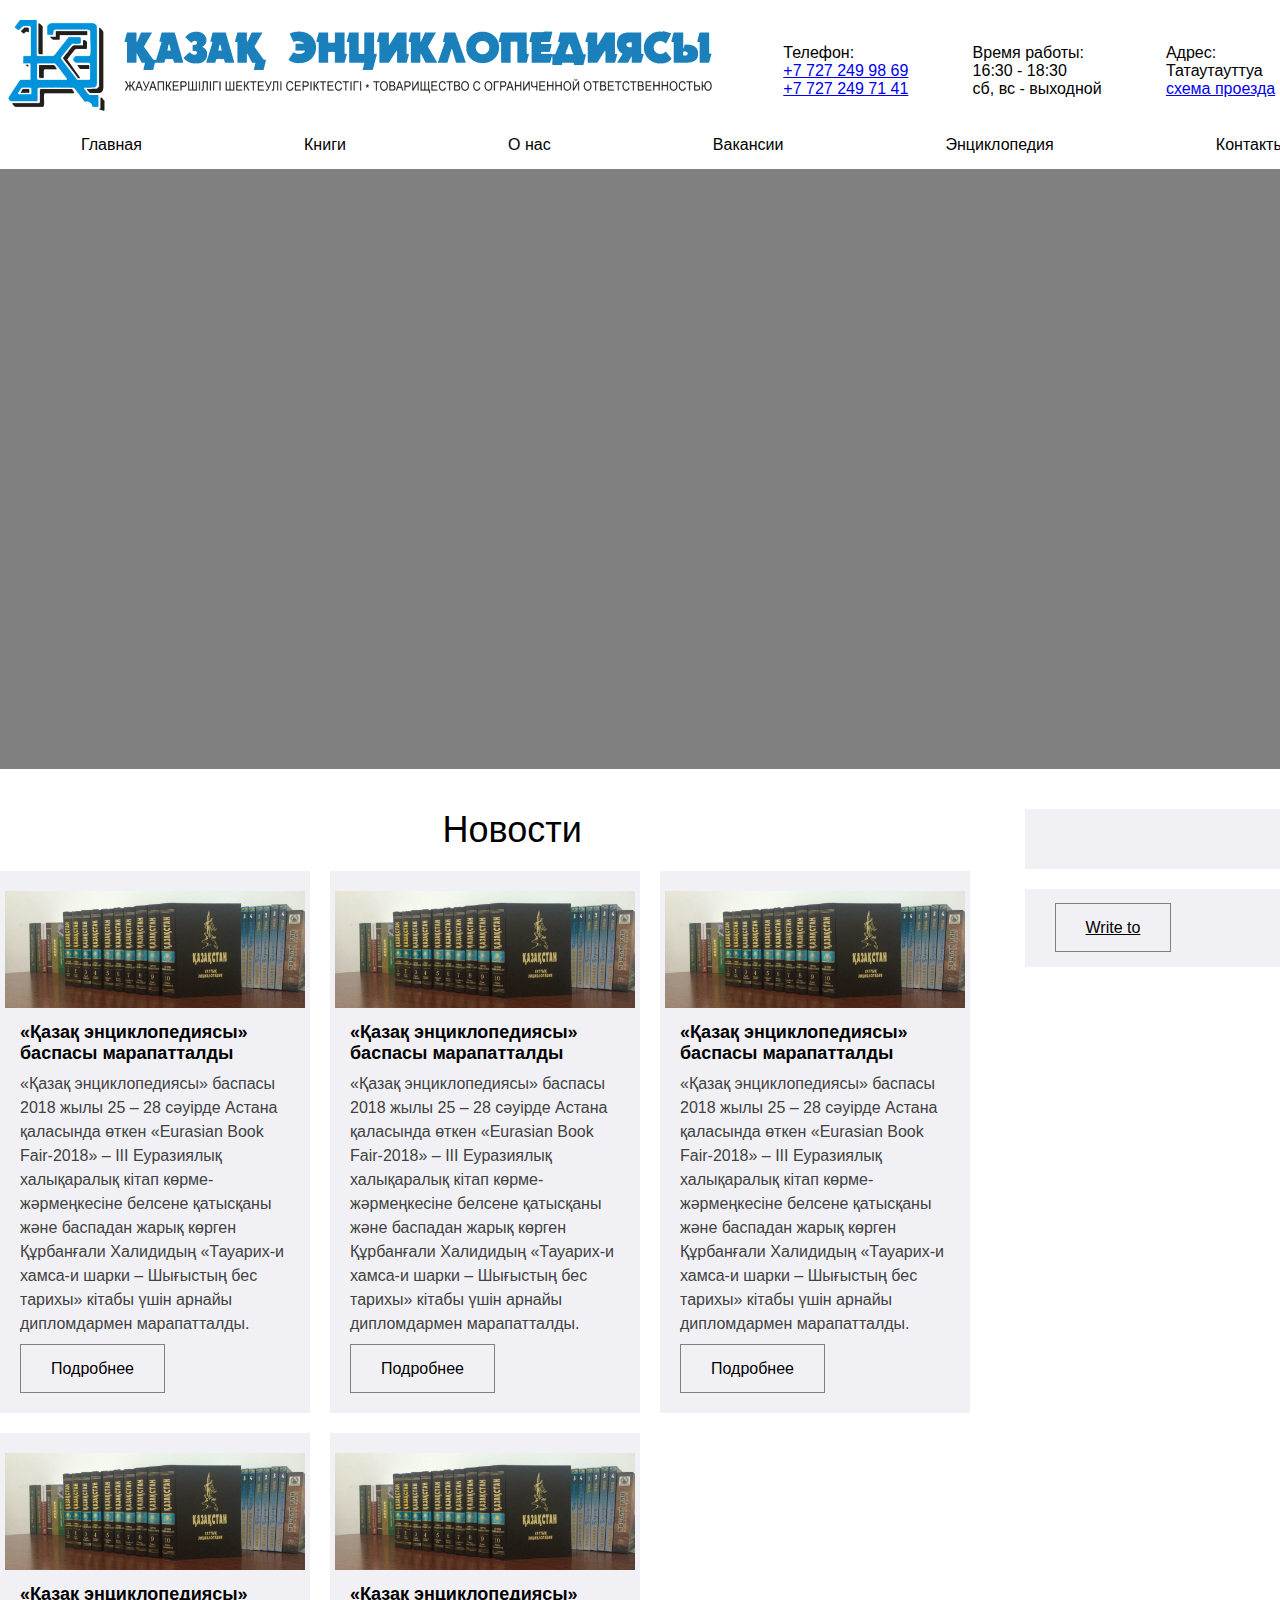
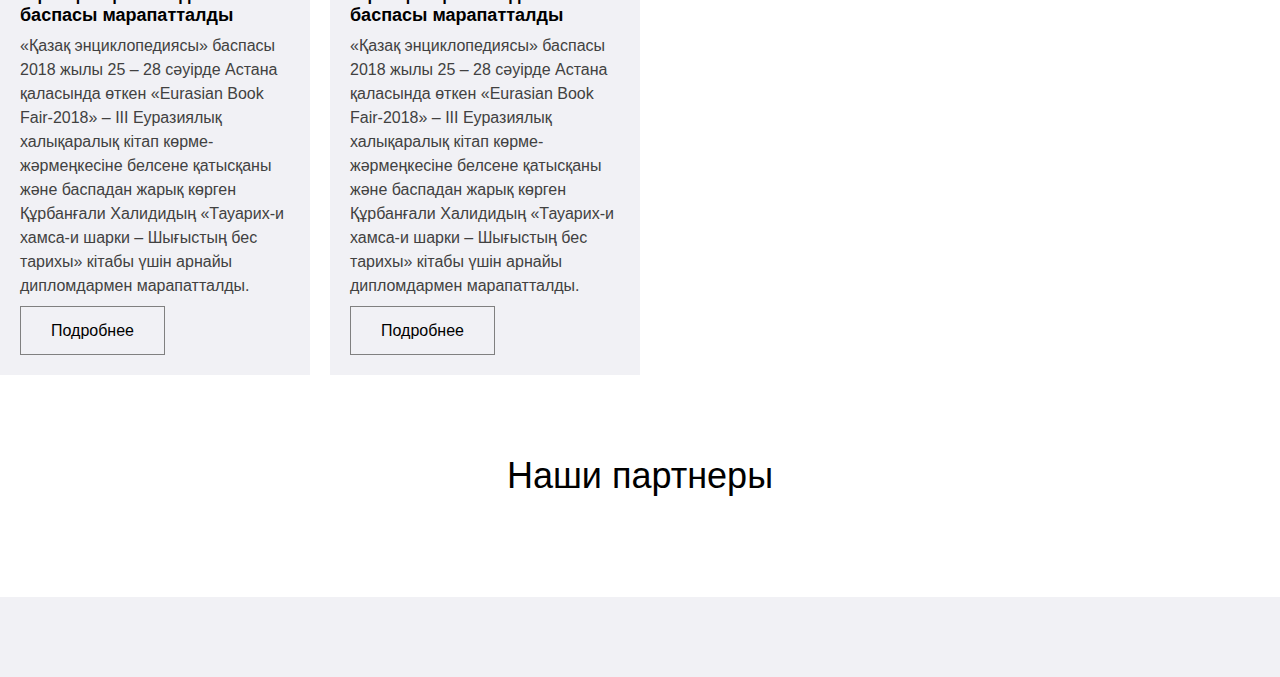
<file: index.html>
<!DOCTYPE html>
<html lang="en">
<head>
    <meta charset="UTF-8">
    <meta http-equiv="X-UA-Compatible" content="IE=edge">
    <meta name="viewport" content="width=device-width, initial-scale=1.0">
    <title>Document</title>
    <link rel="stylesheet" href="css/style.css">
</head>
<body>
    <header>
        <div class="container">
            <div class="header__wrapper">
                <div class="undernav">
                    <div class="logo">
                        <a href="/">
                            <img src="img/logo.png" alt="logo">
                        </a>
                    </div>
                    <div class="undernav-item">
                        <div class="undernav-item__icon"></div>
                        <div class="undernav-item__info">
                            <div class="undernav-item__cap">Телефон: </div>
                            <div class="undernav-item__phone"><a href="tel:+77272499869">+7 727 249 98 69</a></div>
                            <div class="undernav-item__phone"><a href="tel:+77272497141">+7 727 249 71 41</a></div>    
                        </div>
                    </div>
                    <div class="undernav-item">
                        <div class="undernav-item__icon"></div>
                        <div class="undernav-item__info">
                            <div class="undernav-item__cap">Время работы:</div>
                            <div class="undernav-item__hours">16:30 - 18:30</div>
                            <div class="undernav-item__days">сб, вс - выходной</div>    
                        </div>
                    </div>
                    <div class="undernav-item">
                        <div class="undernav-item__icon"></div>
                        <div class="undernav-item__info">
                            <div class="undernav-item__cap">Адрес:</div>
                            <div class="undernav-item__address">Татаутауттуа</div>
                            <div class="undernav-item__addrlink"><a href="contacts.html">схема проезда</a></div>    
                        </div>
                    </div>
                    <div class="lang">
                        <div class="lang__icon"></div>
                        <div class="lang__txt">Рус</div>
                    </div>
                </div>
                <nav>
                    <ul class="menu">
                        <a href="">
                            <li class="menu__li">Главная</li>
                        </a>
                        <a href="">
                            <li class="menu__li">Книги</li>
                        </a>
                        <a href="">
                            <li class="menu__li">О нас</li>
                        </a>
                        <a href="">
                            <li class="menu__li">Вакансии</li>
                        </a>
                        <a href="">
                            <li class="menu__li">Энциклопедия</li>
                        </a>
                        <a href="">
                            <li class="menu__li">Контакты</li>
                        </a>
                    </ul>
                </nav>
            </div>
        </div>
    </header>

    
    <section class="promo">
        <div class="container">
            <div class="promo__wrappper">

            </div>
        </div>
    </section>

    <section class="news">
        <div class="container">
            <main>
                <div class="title">Новости</div>
                <div class="news__wrapper">
                    <div class="news-item">
                        <div class="news-item__img">
                            <img src="img/slider1.jpg" alt="">
                        </div>
                        <div class="news-item__info">
                            <div class="news-item__header">
                                «Қазақ энциклопедиясы» баспасы марапатталды
                            </div>
                            <div class="news-item__descr">
                                «Қазақ энциклопедиясы» баспасы 2018 жылы 25 – 28 сәуірде Астана қаласында өткен «Eurasian Book Fair-2018» – ІІІ Еуразиялық халықаралық кітап көрме-жәрмеңкесіне белсене қатысқаны және баспадан жарық көрген Құрбанғали Халидидың «Тауарих-и хамса-и шарки – Шығыстың бес тарихы» кітабы үшін арнайы дипломдармен марапатталды.

                            </div>
                            <div class="news-item__btn">
                                <a class="btn btn-second">
                                    Подробнее
                                </a>
                            </div>
                        </div>
                    </div>
                    <div class="news-item">
                        <div class="news-item__img">
                            <img src="img/slider1.jpg" alt="">
                        </div>
                        <div class="news-item__info">
                            <div class="news-item__header">
                                «Қазақ энциклопедиясы» баспасы марапатталды
                            </div>
                            <div class="news-item__descr">
                                «Қазақ энциклопедиясы» баспасы 2018 жылы 25 – 28 сәуірде Астана қаласында өткен «Eurasian Book Fair-2018» – ІІІ Еуразиялық халықаралық кітап көрме-жәрмеңкесіне белсене қатысқаны және баспадан жарық көрген Құрбанғали Халидидың «Тауарих-и хамса-и шарки – Шығыстың бес тарихы» кітабы үшін арнайы дипломдармен марапатталды.

                            </div>
                            <div class="news-item__btn">
                                <a class="btn btn-second">
                                    Подробнее
                                </a>
                            </div>
                        </div>
                    </div>
                    <div class="news-item">
                        <div class="news-item__img">
                            <img src="img/slider1.jpg" alt="">
                        </div>
                        <div class="news-item__info">
                            <div class="news-item__header">
                                «Қазақ энциклопедиясы» баспасы марапатталды
                            </div>
                            <div class="news-item__descr">
                                «Қазақ энциклопедиясы» баспасы 2018 жылы 25 – 28 сәуірде Астана қаласында өткен «Eurasian Book Fair-2018» – ІІІ Еуразиялық халықаралық кітап көрме-жәрмеңкесіне белсене қатысқаны және баспадан жарық көрген Құрбанғали Халидидың «Тауарих-и хамса-и шарки – Шығыстың бес тарихы» кітабы үшін арнайы дипломдармен марапатталды.

                            </div>
                            <div class="news-item__btn">
                                <a class="btn btn-second">
                                    Подробнее
                                </a>
                            </div>
                        </div>
                    </div>
                    <div class="news-item">
                        <div class="news-item__img">
                            <img src="img/slider1.jpg" alt="">
                        </div>
                        <div class="news-item__info">
                            <div class="news-item__header">
                                «Қазақ энциклопедиясы» баспасы марапатталды
                            </div>
                            <div class="news-item__descr">
                                «Қазақ энциклопедиясы» баспасы 2018 жылы 25 – 28 сәуірде Астана қаласында өткен «Eurasian Book Fair-2018» – ІІІ Еуразиялық халықаралық кітап көрме-жәрмеңкесіне белсене қатысқаны және баспадан жарық көрген Құрбанғали Халидидың «Тауарих-и хамса-и шарки – Шығыстың бес тарихы» кітабы үшін арнайы дипломдармен марапатталды.

                            </div>
                            <div class="news-item__btn">
                                <a class="btn btn-second">
                                    Подробнее
                                </a>
                            </div>
                        </div>
                    </div>
                    <div class="news-item">
                        <div class="news-item__img">
                            <img src="img/slider1.jpg" alt="">
                        </div>
                        <div class="news-item__info">
                            <div class="news-item__header">
                                «Қазақ энциклопедиясы» баспасы марапатталды
                            </div>
                            <div class="news-item__descr">
                                «Қазақ энциклопедиясы» баспасы 2018 жылы 25 – 28 сәуірде Астана қаласында өткен «Eurasian Book Fair-2018» – ІІІ Еуразиялық халықаралық кітап көрме-жәрмеңкесіне белсене қатысқаны және баспадан жарық көрген Құрбанғали Халидидың «Тауарих-и хамса-и шарки – Шығыстың бес тарихы» кітабы үшін арнайы дипломдармен марапатталды.

                            </div>
                            <div class="news-item__btn">
                                <a class="btn btn-second">
                                    Подробнее
                                </a>
                            </div>
                        </div>
                    </div>
                </div>
            </main>
            <aside>
                <div class="sidebar">
                    <div class="sidebar__img">

                    </div>
                    <div class="sidebar__title">
                        
                    </div>
                </div>
                <div class="sidebar">
                    <div class="sidebar__title">
                        
                    </div>
                    <div class="sidebar__btn">
                        <a href="" class="btn btn-second">Write to</a>
                    </div>
                </div>
            </aside>
        </div>
    </section>

    <section class="partners">
        <div class="cotnainer">
            <div class="title">Наши партнеры</div>
            <div class="partners__wrapper">
                <div class="partners-slider">

                </div>
            </div>
        </div>
    </section>

    <footer class="footer">
        <div class="container">
            <div class="footer__menu">

            </div>
        </div>
    </footer>
    
</body>
</html>
</file>
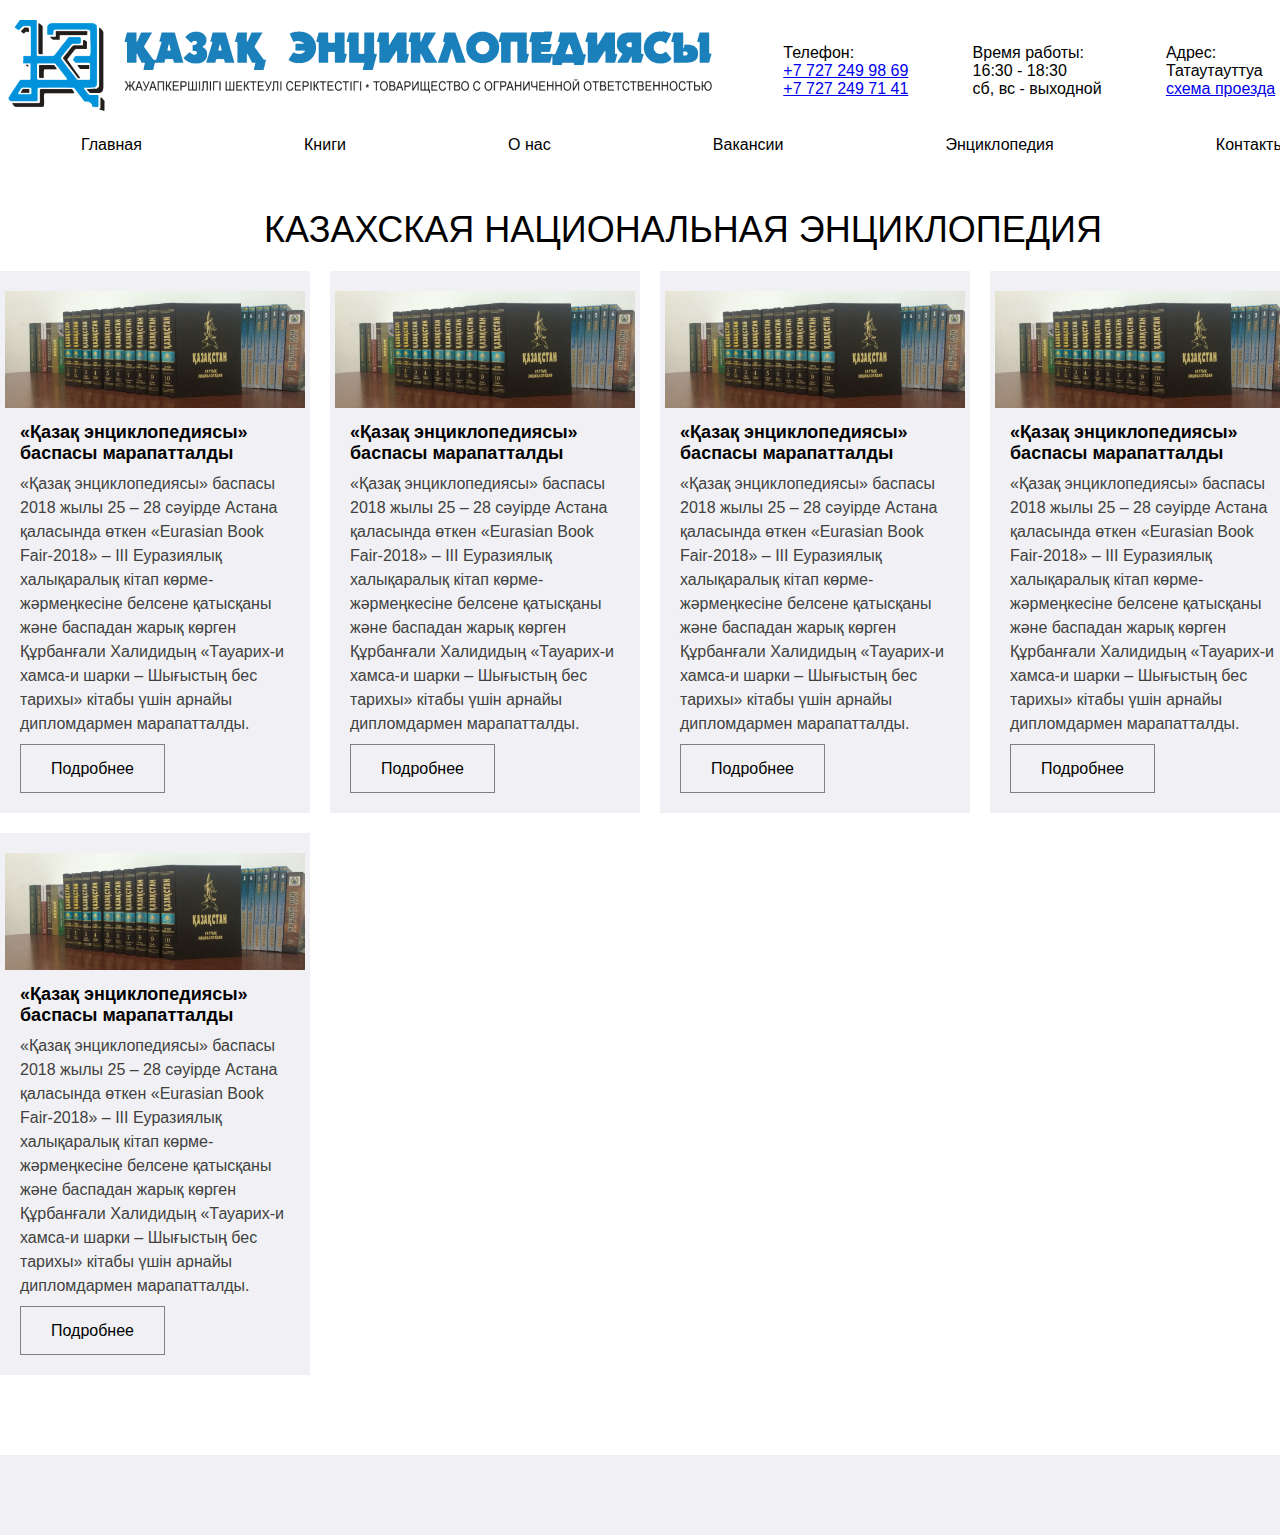
<file: books.html>
<!DOCTYPE html>
<html lang="en">
<head>
    <meta charset="UTF-8">
    <meta http-equiv="X-UA-Compatible" content="IE=edge">
    <meta name="viewport" content="width=device-width, initial-scale=1.0">
    <title>Document</title>
    <link rel="stylesheet" href="css/style.css">
</head>
<body>
    <header>
        <div class="container">
            <div class="header__wrapper">
                <div class="undernav">
                    <div class="logo">
                        <a href="/">
                            <img src="img/logo.png" alt="logo">
                        </a>
                    </div>
                    <div class="undernav-item">
                        <div class="undernav-item__icon"></div>
                        <div class="undernav-item__info">
                            <div class="undernav-item__cap">Телефон: </div>
                            <div class="undernav-item__phone"><a href="tel:+77272499869">+7 727 249 98 69</a></div>
                            <div class="undernav-item__phone"><a href="tel:+77272497141">+7 727 249 71 41</a></div>    
                        </div>
                    </div>
                    <div class="undernav-item">
                        <div class="undernav-item__icon"></div>
                        <div class="undernav-item__info">
                            <div class="undernav-item__cap">Время работы:</div>
                            <div class="undernav-item__hours">16:30 - 18:30</div>
                            <div class="undernav-item__days">сб, вс - выходной</div>    
                        </div>
                    </div>
                    <div class="undernav-item">
                        <div class="undernav-item__icon"></div>
                        <div class="undernav-item__info">
                            <div class="undernav-item__cap">Адрес:</div>
                            <div class="undernav-item__address">Татаутауттуа</div>
                            <div class="undernav-item__addrlink"><a href="contacts.html">схема проезда</a></div>    
                        </div>
                    </div>
                    <div class="lang">
                        <div class="lang__icon"></div>
                        <div class="lang__txt">Рус</div>
                    </div>
                </div>
                <nav>
                    <ul class="menu">
                        <a href="">
                            <li class="menu__li">Главная</li>
                        </a>
                        <a href="">
                            <li class="menu__li">Книги</li>
                        </a>
                        <a href="">
                            <li class="menu__li">О нас</li>
                        </a>
                        <a href="">
                            <li class="menu__li">Вакансии</li>
                        </a>
                        <a href="">
                            <li class="menu__li">Энциклопедия</li>
                        </a>
                        <a href="">
                            <li class="menu__li">Контакты</li>
                        </a>
                    </ul>
                </nav>
            </div>
        </div>
    </header>


    <section class="books">
        <div class="container">
            <div class="title">
                КАЗАХСКАЯ НАЦИОНАЛЬНАЯ ЭНЦИКЛОПЕДИЯ
            </div>
            <div class="books__wrapper">
                <div class="news-item">
                    <div class="news-item__img">
                        <img src="img/slider1.jpg" alt="">
                    </div>
                    <div class="news-item__info">
                        <div class="news-item__header">
                            «Қазақ энциклопедиясы» баспасы марапатталды
                        </div>
                        <div class="news-item__descr">
                            «Қазақ энциклопедиясы» баспасы 2018 жылы 25 – 28 сәуірде Астана қаласында өткен «Eurasian Book Fair-2018» – ІІІ Еуразиялық халықаралық кітап көрме-жәрмеңкесіне белсене қатысқаны және баспадан жарық көрген Құрбанғали Халидидың «Тауарих-и хамса-и шарки – Шығыстың бес тарихы» кітабы үшін арнайы дипломдармен марапатталды.

                        </div>
                        <div class="news-item__btn">
                            <a class="btn btn-second">
                                Подробнее
                            </a>
                        </div>
                    </div>
                </div>
                <div class="news-item">
                    <div class="news-item__img">
                        <img src="img/slider1.jpg" alt="">
                    </div>
                    <div class="news-item__info">
                        <div class="news-item__header">
                            «Қазақ энциклопедиясы» баспасы марапатталды
                        </div>
                        <div class="news-item__descr">
                            «Қазақ энциклопедиясы» баспасы 2018 жылы 25 – 28 сәуірде Астана қаласында өткен «Eurasian Book Fair-2018» – ІІІ Еуразиялық халықаралық кітап көрме-жәрмеңкесіне белсене қатысқаны және баспадан жарық көрген Құрбанғали Халидидың «Тауарих-и хамса-и шарки – Шығыстың бес тарихы» кітабы үшін арнайы дипломдармен марапатталды.

                        </div>
                        <div class="news-item__btn">
                            <a class="btn btn-second">
                                Подробнее
                            </a>
                        </div>
                    </div>
                </div>
                <div class="news-item">
                    <div class="news-item__img">
                        <img src="img/slider1.jpg" alt="">
                    </div>
                    <div class="news-item__info">
                        <div class="news-item__header">
                            «Қазақ энциклопедиясы» баспасы марапатталды
                        </div>
                        <div class="news-item__descr">
                            «Қазақ энциклопедиясы» баспасы 2018 жылы 25 – 28 сәуірде Астана қаласында өткен «Eurasian Book Fair-2018» – ІІІ Еуразиялық халықаралық кітап көрме-жәрмеңкесіне белсене қатысқаны және баспадан жарық көрген Құрбанғали Халидидың «Тауарих-и хамса-и шарки – Шығыстың бес тарихы» кітабы үшін арнайы дипломдармен марапатталды.

                        </div>
                        <div class="news-item__btn">
                            <a class="btn btn-second">
                                Подробнее
                            </a>
                        </div>
                    </div>
                </div>
                <div class="news-item">
                    <div class="news-item__img">
                        <img src="img/slider1.jpg" alt="">
                    </div>
                    <div class="news-item__info">
                        <div class="news-item__header">
                            «Қазақ энциклопедиясы» баспасы марапатталды
                        </div>
                        <div class="news-item__descr">
                            «Қазақ энциклопедиясы» баспасы 2018 жылы 25 – 28 сәуірде Астана қаласында өткен «Eurasian Book Fair-2018» – ІІІ Еуразиялық халықаралық кітап көрме-жәрмеңкесіне белсене қатысқаны және баспадан жарық көрген Құрбанғали Халидидың «Тауарих-и хамса-и шарки – Шығыстың бес тарихы» кітабы үшін арнайы дипломдармен марапатталды.

                        </div>
                        <div class="news-item__btn">
                            <a class="btn btn-second">
                                Подробнее
                            </a>
                        </div>
                    </div>
                </div>
                <div class="news-item">
                    <div class="news-item__img">
                        <img src="img/slider1.jpg" alt="">
                    </div>
                    <div class="news-item__info">
                        <div class="news-item__header">
                            «Қазақ энциклопедиясы» баспасы марапатталды
                        </div>
                        <div class="news-item__descr">
                            «Қазақ энциклопедиясы» баспасы 2018 жылы 25 – 28 сәуірде Астана қаласында өткен «Eurasian Book Fair-2018» – ІІІ Еуразиялық халықаралық кітап көрме-жәрмеңкесіне белсене қатысқаны және баспадан жарық көрген Құрбанғали Халидидың «Тауарих-и хамса-и шарки – Шығыстың бес тарихы» кітабы үшін арнайы дипломдармен марапатталды.

                        </div>
                        <div class="news-item__btn">
                            <a class="btn btn-second">
                                Подробнее
                            </a>
                        </div>
                    </div>
                </div>
            </div>
        </div>
    </section>

    <footer class="footer">
        <div class="container">
            <div class="footer__menu">

            </div>
        </div>
    </footer>
    
</body>
</html>
</file>
<file: css/style.css>
* {
    margin: 0;
    padding: 0;
    box-sizing: border-box;
    font-family: Arial, Helvetica, sans-serif;
}

.container {
    width: 1366px;
    margin: 0 auto;
}
header {
    padding: 20px 0 0 0;
}
.header__wrapper {
    display: flex;
    flex-direction: column;
}
.undernav {
    display: flex;
    align-items: center;
    justify-content: space-between;
}
.undernav-item {
    display: flex;
    flex-direction: column;
    align-items: start;
}

.menu {
    display: flex;
    align-items: center;
    justify-content: space-between;
    list-style: none;
}
.menu li {
    display: flex;
    align-items: center;
    justify-content: center;
}
.menu a {
    color: black;
    padding: 15px 81px;
    text-decoration: none;
}
.menu a:hover {
    background-color: rgb(224, 224, 224);
}

.promo__wrappper {
    width: 100%;
    height: 600px;
    background-color: grey;
}

.title {
    font-size: 36px;
    text-align: center;
}

.btn {
    padding: 15px 30px;
    cursor: pointer;
    background-color: none;
    border: 1px solid grey;
    color: black;
}
.btn:hover{
    background-color: black;
    color: white;
}

main {
    width: 75%;
}
.news {
    padding-top: 40px;
    padding-bottom: 60px;
}
.news .container {
    display: flex;
    justify-content: space-between;
}

.news__wrapper {
    margin-top: 20px;
    display: flex;
    flex-wrap: wrap;
}

.news-item {
    width: 310px;
    display: flex;
    flex-direction: column;
    align-items: center;
    padding: 20px 20px 35px 20px;
    margin-right: 20px;
    margin-bottom: 20px;
    background-color: #F1F1F5;
}
.news-item:nth-child(3n) {
    margin-right: 0;
}
.news-item__img {
    width: 300px;
}
.news-item__img img {
    width: 100%;
}
.news-item__info {
    padding-top: 10px;
}
.news-item__header {
    font-size: 18px;
    font-weight: bold;
    margin-bottom: 8px;
}
.news-item__descr {
    height: auto;
    line-height: 24px;
    color: rgb(65, 65, 65);
}
.news-item__btn {
    padding-top: 24px;
}

aside {
    width: 25%;
}
.sidebar {
    padding: 30px;
    background-color: #F1F1F5;
    margin-bottom: 20px;
}


.partners__wrapper {
    padding-top: 40px;
    padding-bottom: 60px;
}

footer {
    padding: 40px 0;
    background-color: #F1F1F5;
}


.books {
    padding-top: 40px;
    padding-bottom: 60px;
}

.books__wrapper {
    padding-top: 20px;
    display: flex;
    flex-wrap: wrap;
}

.books__wrapper .news-item:nth-child(3n) {
    margin-right: 20px;
}
.books__wrapper .news-item:nth-child(4n) {
    margin-right: 0;
}
</file>
